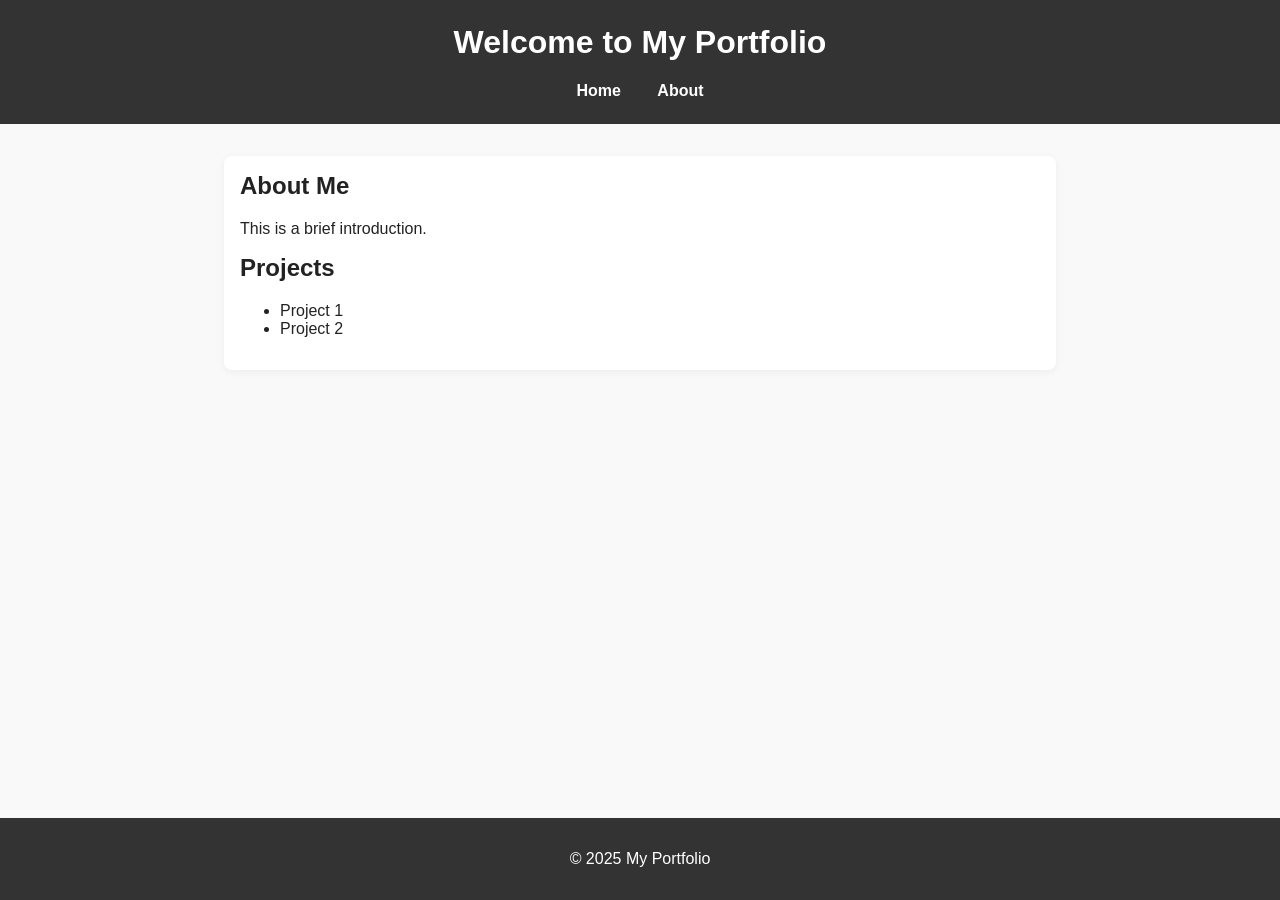
<file: index.html>
<!DOCTYPE html>
<html lang="en">
<head>
  <meta charset="UTF-8">
  <meta name="viewport" content="width=device-width, initial-scale=1.0">
  <title>Portfolio Site</title>
  <link rel="stylesheet" href="style.css">
</head>
<body>
  <header>
    <h1>Welcome to My Portfolio</h1>
    <nav>
      <a href="index.html">Home</a>
      <a href="about.html">About</a>
    </nav>
  </header>
  <main>
    <section>
      <h2>About Me</h2>
      <p>This is a brief introduction.</p>
    </section>
    <section>
      <h2>Projects</h2>
      <ul>
        <li>Project 1</li>
        <li>Project 2</li>
      </ul>
    </section>
  </main>
  <footer>
    <p>&copy; 2025 My Portfolio</p>
  </footer>
  <script src="script.js"></script>
</body>
</html>
</file>
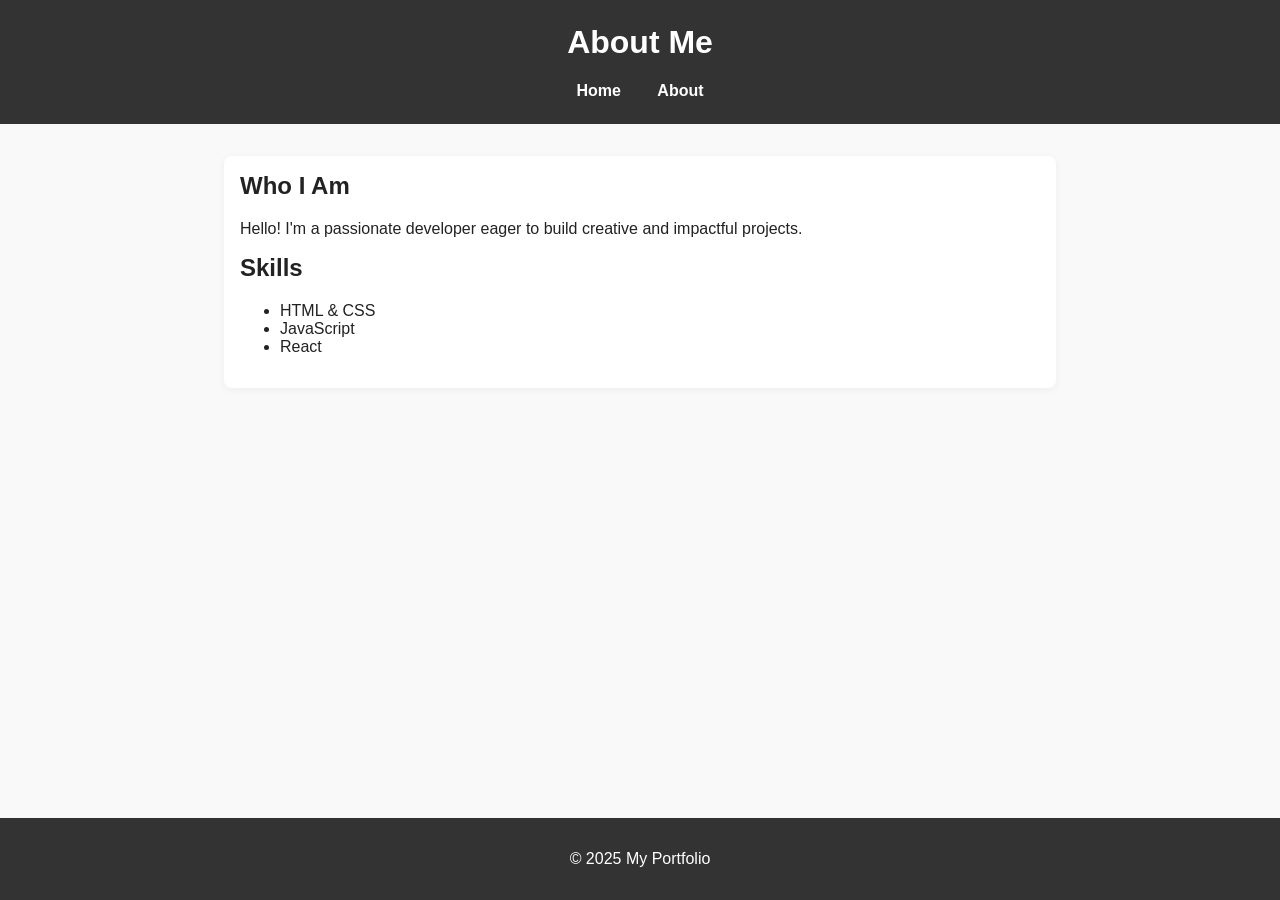
<file: about.html>
<!DOCTYPE html>
<html lang="en">
<head>
  <meta charset="UTF-8">
  <meta name="viewport" content="width=device-width, initial-scale=1.0">
  <title>About Me</title>
  <link rel="stylesheet" href="style.css">
</head>
<body>
  <header>
    <h1>About Me</h1>
    <nav>
      <a href="index.html">Home</a>
      <a href="about.html">About</a>
    </nav>
  </header>
  <main>
    <section>
      <h2>Who I Am</h2>
      <p>Hello! I'm a passionate developer eager to build creative and impactful projects.</p>
    </section>
    <section>
      <h2>Skills</h2>
      <ul>
        <li>HTML &amp; CSS</li>
        <li>JavaScript</li>
        <li>React</li>
      </ul>
    </section>
  </main>
  <footer>
    <p>&copy; 2025 My Portfolio</p>
  </footer>
</body>
</html>
</file>
<file: style.css>
body {
  font-family: Arial, sans-serif;
  margin: 0;
  padding: 0;
  background: #f9f9f9;
  color: #222;
}

header {
  background: #333;
  color: #fff;
  padding: 1.5rem 0;
  text-align: center;
}

nav a {
  color: #fff;
  text-decoration: none;
  margin: 0 1rem;
  font-weight: bold;
}

nav a:hover {
  text-decoration: underline;
}

main {
  max-width: 800px;
  margin: 2rem auto;
  padding: 1rem;
  background: #fff;
  border-radius: 8px;
  box-shadow: 0 2px 8px rgba(0,0,0,0.05);
}

h1, h2 {
  margin-top: 0;
}

footer {
  background: #333;
  color: #fff;
  text-align: center;
  padding: 1rem 0;
  position: fixed;
  width: 100%;
  bottom: 0;
}
</file>
